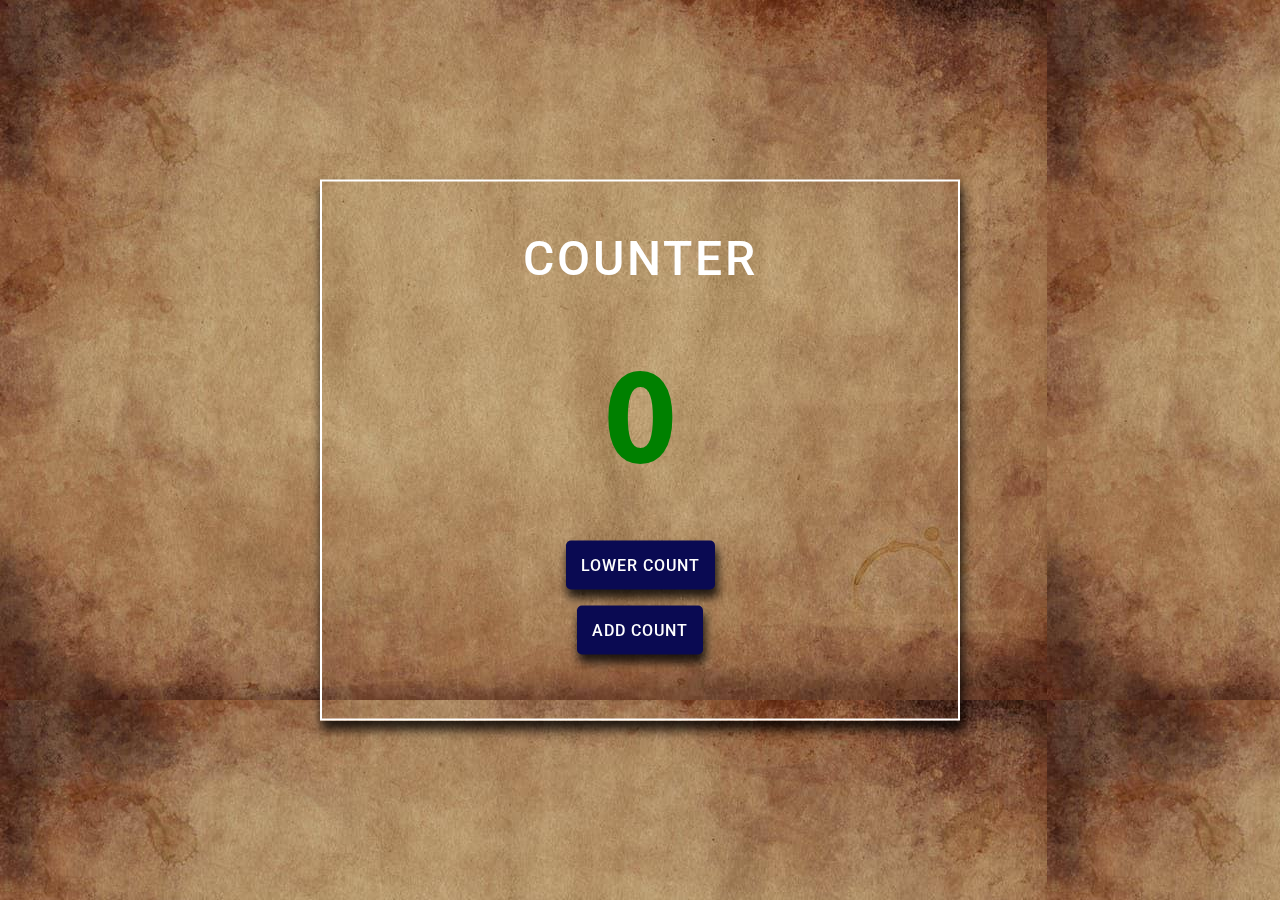
<file: index.html>
<!DOCTYPE html>
<html lang="en">
<head>
    <meta charset="UTF-8">
    <meta http-equiv="X-UA-Compatible" content="IE=edge">
    <meta name="viewport" content="width=device-width, initial-scale=1.0">
    <link rel="stylesheet" href="https://use.fontawesome.com/releases/v5.15.3/css/all.css" integrity="sha384-SZXxX4whJ79/gErwcOYf+zWLeJdY/qpuqC4cAa9rOGUstPomtqpuNWT9wdPEn2fk" crossorigin="anonymous">
    <link rel="stylesheet" href="./style.css">
    <title>Counter JavaScript Project</title>
</head>
<body>
    <setion class="container">
            <h2 class="header">counter</h2>
            <h1 id="counter-value">0</h1>
            <button id="decrement">lower count</button>
            <button id="increment">add count</button>
            <a href="https://github.com/Gbolahan43/counter" target="_blank">
                <i class="fab fa-github"></i>
            </a>
    </setion>

    <script src="./app.js"></script>
</body>
</html>
</file>
<file: style.css>
@import url('https://fonts.googleapis.com/css2?family=Roboto:wght@400;500&family=Ubuntu&display=swap');
* {
    padding: 0;
    margin: 0;
    box-sizing: border-box;
}

body {
    display: flex;
    justify-content: center;
    align-items: center;
    flex-direction: column;
    position: fixed;
    top: 50%;
    left: 50%;
    transform: translate(-50%, -50%);
    background: url("./brown-paper-bg.jpg");
    width: 100%;
    height: auto;
}
.container {
    display: flex;
    justify-content: center;
    align-items: center;
    flex-direction: column;
    width: 90%;
    padding: 2rem;
    border: 2px solid #fff;
    box-shadow: 2px 8px 10px 1px rgba(0, 0, 0, .8);
}
.header {
    font-family: 'Roboto', sans-serif;
    font-weight: 500;
    color: #fff;
    font-size: 2rem;
    text-transform: uppercase;
    letter-spacing: 3px;
}

#counter-value {
    font-size: 8rem;
    padding: 3rem;
    font-family: 'Ubuntu', sans-serif;
    color: green;
}

button {
    font-family: 'Roboto', sans-serif;
    font-weight: 500;
    font-size: .8rem;
    padding: 12px;
    margin-bottom: 1rem;
    letter-spacing: 1px;
    background-color: rgb(10, 10, 82);
    border: none;
    outline: none;
    color: #fff;
    border-radius: 5px;
    box-shadow: 2px 8px 10px .2px rgba(0, 0, 0, .8);
    text-transform: uppercase;
    transition: all 0.9ms ease-in-out;
}

button:hover {
    cursor: pointer;
    transform: scale(.9);
}
.fab {
    color: #fff;
    font-size: 1.8rem;
    padding-top: 15px;
    color: rgb(10, 10, 82);
}
.fab:hover{
    cursor: pointer;
    color: #fff;
}
a{
    text-decoration: none;
}
@media (min-width: 728px){
.container {
    display: flex;
    justify-content: center;
    align-items: center;
    flex-direction: column;
    width: 50%;
    padding: 3rem;
    border: 2px solid #fff;
    box-shadow: 2px 8px 10px 1px rgba(0, 0, 0, .8);
}
.header {
    font-family: 'Roboto', sans-serif;
    font-weight: 500;
    color: #fff;
    font-size: 3rem;
    text-transform: uppercase;
    letter-spacing: 3px;
}

#counter-value {
    font-size: 8rem;
    padding: 3rem;
    font-family: 'Ubuntu', sans-serif;
}

button {
    font-family: 'Roboto', sans-serif;
    font-weight: 500;
    font-size: 1rem;
    letter-spacing: 1px;
    padding: 15px;
    margin-bottom: 1rem;
    background-color: rgb(10, 10, 82);
    border: none;
    outline: none;
    color: #fff;
    border-radius: 5px;
    box-shadow: 2px 8px 10px .2px rgba(0, 0, 0, .8);
    text-transform: uppercase;
    transition: all 0.9ms ease-in-out;
}
button:hover{
    cursor: pointer;
    transform: scale(.9);
}
.fab {
    color: #fff;
    font-size: 2rem;
    padding-top: 15px;
    color: rgb(10, 10, 82);
}

.fab:hover {
    cursor: pointer;
    color: #fff;
}
a {
    text-decoration: none;
}
}
</file>
